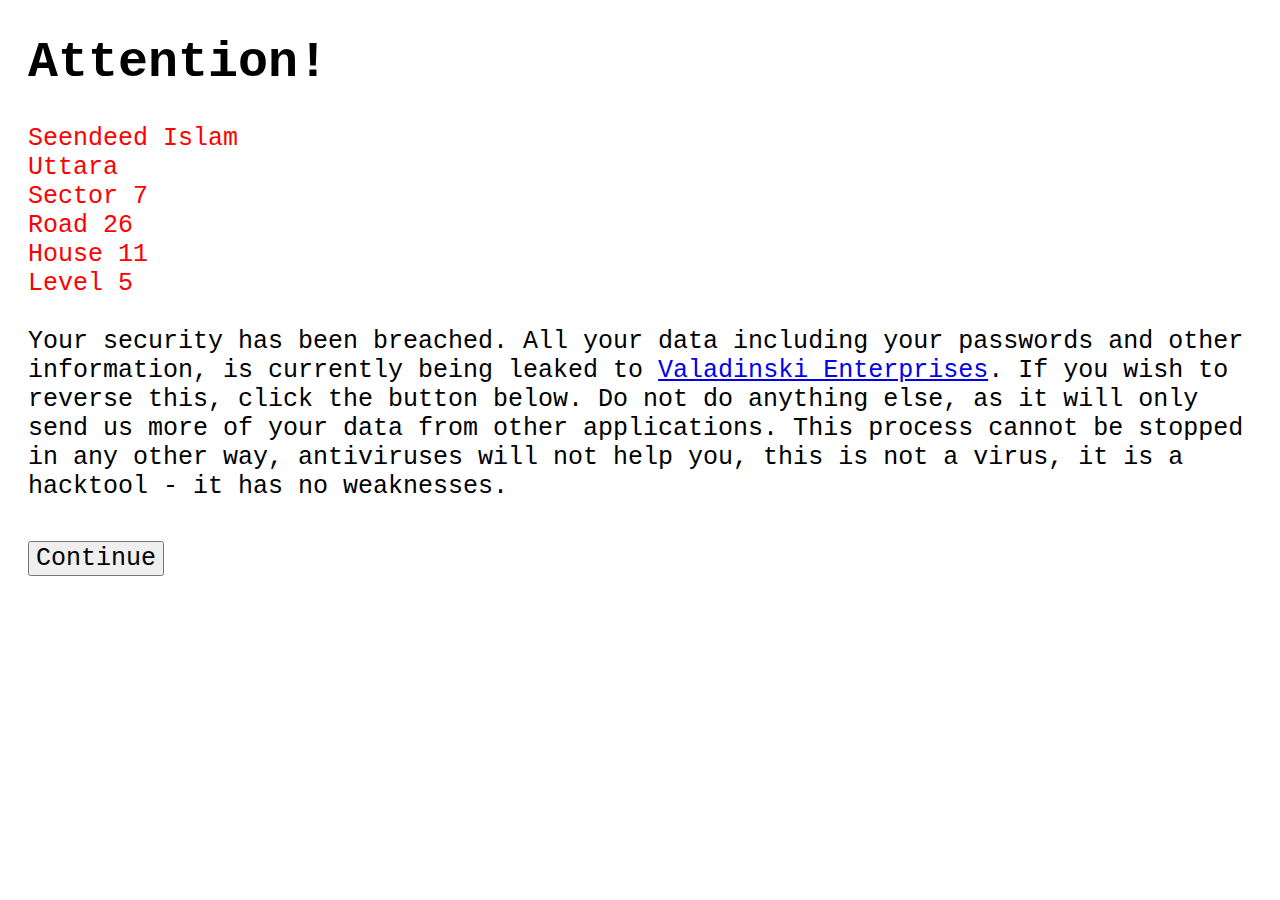
<file: index.html>
<!DOCTYPE html>
<html lang="en" dir="ltr">
<link rel="stylesheet" href="style.css">
  <head>
    <meta charset="utf-8">
    <title>Alert</title>
  </head>
  <body>
    <div class="main">
      <h1>Attention!</h1>
      <div class="information">
        Seendeed Islam
        <br>
        Uttara
        <br>
        Sector 7
        <br>
        Road 26
        <br>
        House 11
        <br>
        Level 5
        <br>
        <br>
      </div>
      Your security has been breached. All your data including your passwords and other information, is currently being leaked to <a href="#">Valadinski Enterprises</a>. If you wish to reverse this, click the button below. Do not do anything else, as it will only send us more of your data from other applications. This process cannot be stopped in any other way, antiviruses will not help you, this is not a virus, it is a hacktool - it has no weaknesses.
    </div>
    <div class="main-button">
      <form action="https://anonymoushacker1995.github.io/alert/happ.html">
        <input type="submit" value="Continue">
      </form>
    </div>
  </body>
</html>
</file>
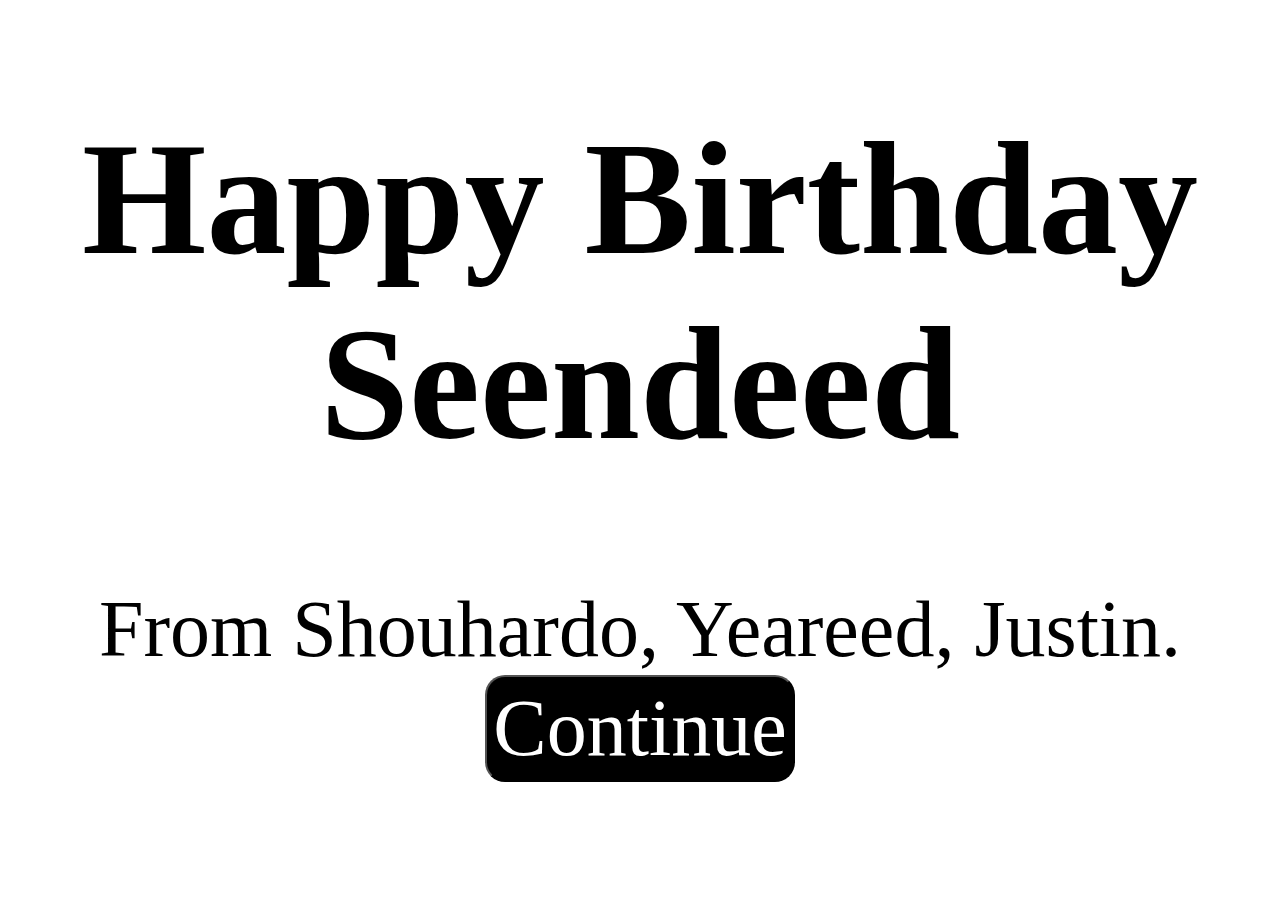
<file: happ.html>
<!DOCTYPE html>
<html lang="en" dir="ltr">
<link rel="stylesheet" href="style.css">
  <head>
    <meta charset="utf-8">
    <title></title>
  </head>
  <body>
    <div class="birthday">
      <center>
        <h1>Happy Birthday Seendeed</h1>
        <div class="continue">
          From Shouhardo, Yeareed, Justin.
          <br>
          <form action="https://cdn.discordapp.com/attachments/620265327225339915/761236194083733564/Seendeedbdaylol-01.png">
            <input type="submit" value="Continue">
          </form>
        </div>
      </center>
    </div>
  </body>
</html>
</file>
<file: style.css>
.main {
  font-size:25px;
  font-family:courier;
  margin:20px;
  padding:inherit;
  background-color:white;
}

.main-button input{
  font-size:25px;
  font-family:courier;
  margin:20px;
}

.main-button input:hover {
  color:white;
  background-color:grey;
}

.main-button input:active {
  color:orange;
}

.information {
  color:red;
}

.birthday{
  font-family:Verdana;
  font-size:80px;
}

.continue input{
  background-color:black;
  border-color:black;
  color:white;
  font-size:80px;
  font-family:Verdana;
  padding:6px;
  border-radius:20px;
}

.continue input:hover{
  border-color:grey;
  color:black;
  background-color:grey;
}

.continue input:active{
  color:orange;
}
</file>
